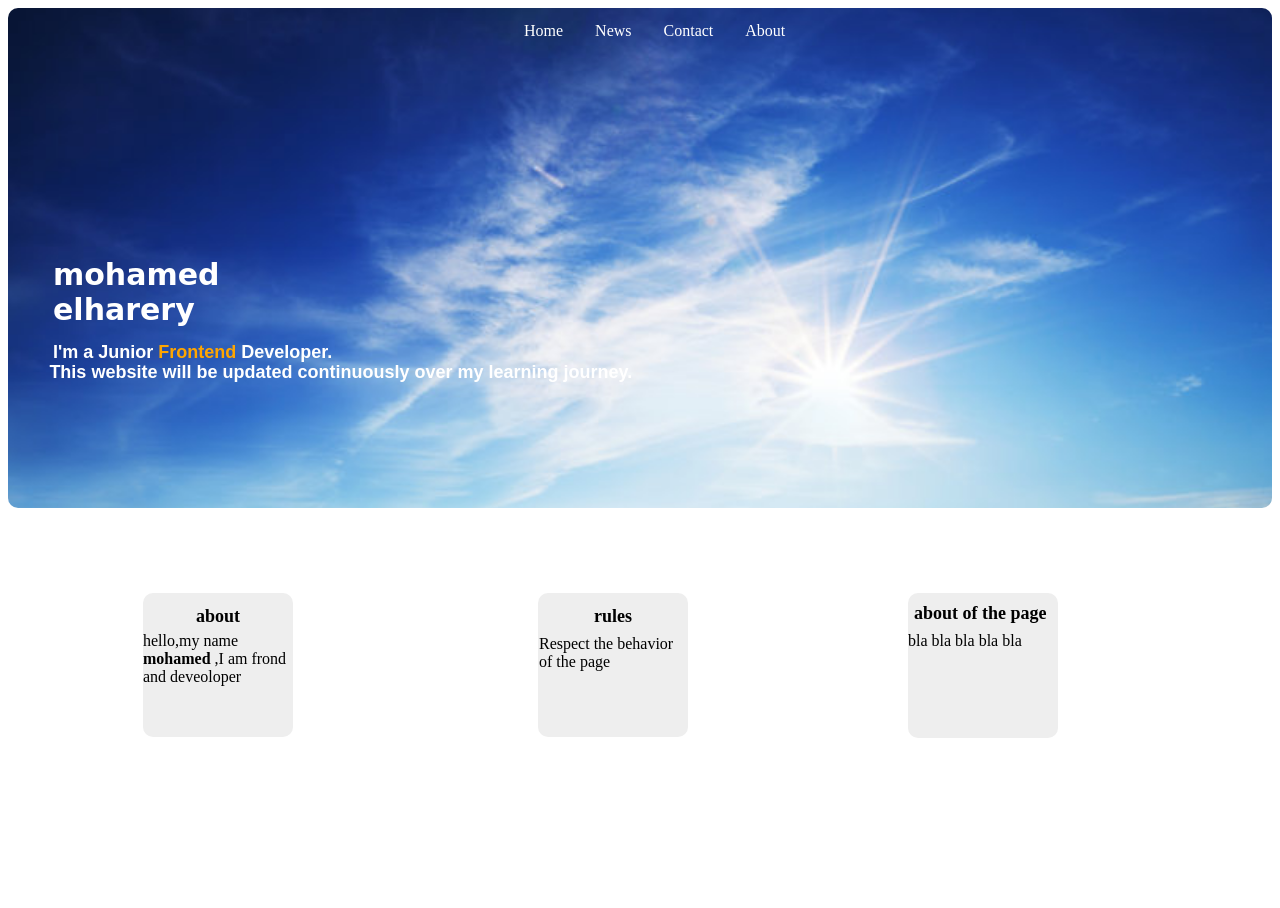
<file: index.html>
<!DOCTYPE html>
<html>

<head>
    <title>elharery</title>
    <meta charset="UTF-8">
    <meta name="describtion" content="This Is Description For My First Page">
    <meta name="author" content="elharery">
    <meta name="copyright" content="">
    <link rel="stylesheet" href="one.css">

    <!-- <link rel="preconnect" href="https://fonts.googleapis.com">
        <link rel="preconnect" href="https://fonts.gstatic.com" crossorigin>
        <link href="https://fonts.googleapis.com/css2?family=Comfortaa:wght@300&display=swap" rel="stylesheet">
    font-family: 'Comfortaa', cursive; -->

    

</head>

<body>
    <!-- div one -->
    <div class="div-one">
        <ul>
            <li><a class="active" href="#">Home</a></li>
            <li><a href="#news">News</a></li>
            <li><a href="#contact">Contact</a></li>
            <li><a href="#about">About</a></li>
        </ul>

        <article class="artical-one-for-div-one">mohamed elharery</article>
        
        <br>
                        <article class="artical-two-for-div-one">I'm a Junior <span class="span-two-for-div-one">Frontend</span> Developer.
                            <span class="span-one-for-div-one">This website will be updated continuously over my learning journey.</span>
                            </artical>
        <br>
        <br>
            <!-- <form class="form0ne">
                <article class="artical-three-for-div-one">sign in</article>
            <input type="email" placeholder="email" required name="email">
                <br>
                <br>
            <input type="password" placeholder="password" required name="password">
                <br>
                <br>
            <input type="user name" placeholder="username" required name="username">
                <br>
                <br>
            <button class="button-one-for-div-one">log in</button> -->
                <br>
                <br>

            </form>
        <!-- <div class="footer"><footer>tell me</footer></div> -->
    </div>
    <!-- end div one -->
    <!-- div two -->
    <div class="div-two">
        <div  class="container-div-two-1">
            <p class="pargraph-one-for-div-two">about</p> 
            <p class="pargraph-two-for-div-two">
                hello,my name 
                <span class="span-one-for-div-two"> mohamed</span>
                ,I am frond and deveoloper
            </p>
        </div>

        <div class="container-div-two-2">
            <p class="pargraph-three-for-div-two">rules</p>
            <article class="artical-one-for-div-two">Respect the behavior of the page</article>
        </div>
        <div class="container-div-two-3">
            <p class="pargraph-four-for-div-two">about of the page</p>
            <article class="artical-two-for-div-two">bla bla bla bla bla</article>
        </div>
    </div>
    <!-- end div two -->
</body>

</html>
</file>
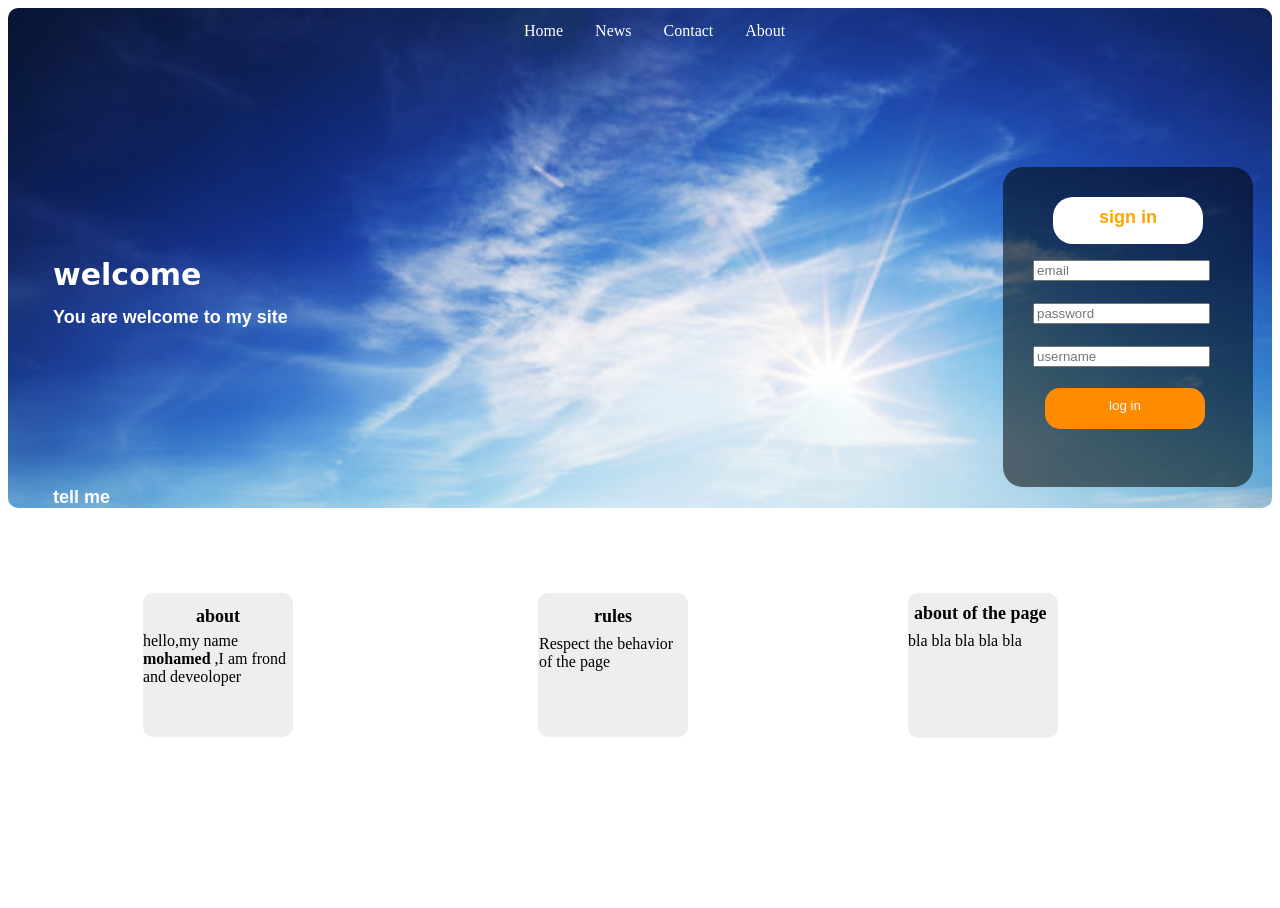
<file: project 1.html>
<!DOCTYPE html>
<html>

<head>
    <title>elharery</title>
    <meta charset="UTF-8">
    <meta name="describtion" content="This Is Description For My First Page">
    <meta name="author" content="elharery">
    <meta name="copyright" content="">
    <link rel="stylesheet" href="one.css">

    <!-- <link rel="preconnect" href="https://fonts.googleapis.com">
        <link rel="preconnect" href="https://fonts.gstatic.com" crossorigin>
        <link href="https://fonts.googleapis.com/css2?family=Comfortaa:wght@300&display=swap" rel="stylesheet">
    font-family: 'Comfortaa', cursive; -->

    

</head>

<body>
    <!-- div one -->
    <div class="div-one">
        <ul>
            <li><a class="active" href="#">Home</a></li>
            <li><a href="#news">News</a></li>
            <li><a href="#contact">Contact</a></li>
            <li><a href="#about">About</a></li>
        </ul>

        <article class="artical-one-for-div-one">welcome</article>
        <br>
            <article class="artical-two-for-div-one">You are welcome to my site</artical>
        <br>
        <br>
            <form class="form0ne">
                <article class="artical-three-for-div-one">sign in</article>
            <input type="email" placeholder="email" required name="email">
                <br>
                <br>
            <input type="password" placeholder="password" required name="password">
                <br>
                <br>
            <input type="user name" placeholder="username" required name="username">
                <br>
                <br>
            <button class="button-one-for-div-one">log in</button>
                <br>
                <br>

            </form>
        <div class="footer"><footer>tell me</footer></div>
    </div>
    <!-- end div one -->
    <!-- div two -->
    <div class="div-two">
        <div  class="container-div-two-1">
            <p class="pargraph-one-for-div-two">about</p> 
            <p class="pargraph-two-for-div-two">
                hello,my name 
                <span class="span-one-for-div-two"> mohamed</span>
                ,I am frond and deveoloper
            </p>
        </div>

        <div class="container-div-two-2">
            <p class="pargraph-three-for-div-two">rules</p>
            <article class="artical-one-for-div-two">Respect the behavior of the page</article>
        </div>
        <div class="container-div-two-3">
            <p class="pargraph-four-for-div-two">about of the page</p>
            <article class="artical-two-for-div-two">bla bla bla bla bla</article>
        </div>
    </div>
    <!-- end div two -->
</body>

</html>
</file>
<file: one.css>
/* -------------------------div one------------------------- */
    .div-one {
        
        height: 500px;
        background-image: url(my\ pic.jpg);
        
        background-repeat: no-repeat;
        background-size: cover;
        border-radius: 10px;
        
    }
    ul {
        list-style-type: none;
        margin: 0;
        padding-left: 500px;
        overflow: hidden;


    }

    li {
        float: left;
    }

    li a {
        display: block;
        color: white;
        text-align: center;
        padding: 14px 16px;
        text-decoration: none;

    }

    li a:hover {
        background-color: orange;
        border-radius: 15px;
        transition-duration: 0.5s;
        
        

    }

    .artical-one-for-div-one {
color: white;
        width: 268px;
    font-size: 30px;
    font-weight: bolder;
    font-family: system-ui;
    position: relative;
    left: 45px;
    top: 203px;
        
    }
.artical-one-for-div-one:hover{
    color: orange;
    
}

.span-one-for-div-one{
    position: relative;
    top: 20px;
    left: -288px;
}
                .span-two-for-div-one {
                    color: orange;
                }

    .artical-two-for-div-one {
color: white;
    /* padding-left: 75px; */
    font-size: large;
    font-weight: bolder;
    font-family: sans-serif;
    position: relative;
    left: 45px;
    top: 200px;

    }

    .artical-three-for-div-one {
        /* padding-left: 10px; */
        padding-top: 10px;
        padding-bottom: 16px;
        background-color: white;
        /* margin-left: 47px; */
        /* margin-right: 69px; */
        margin: 0 auto;
        width: 150px;
        margin-bottom: 15px;
        border-radius: 20px;
        text-align: center;
        color: orange;
    }

    .button-one-for-div-one {
        border: none;
        background: border-box;
        color: aliceblue;
        text-align: center;
        margin: 0 auto;
        width: 160px;
        background: darkorange;
        border-radius: 15px;
        padding-top: 10px;
        margin-left: 12px;
        padding-bottom: 16px;
        cursor: pointer;

    }
    
    .form0ne {
        background-color: #0000008a;
        width: 190px;
        height: 260px;
        padding: 30px;
        border-radius: 20px;
        margin-left: 950px;
        margin-top: -182px;
    }
    /* ----------------end div one------------------------ */
    /*----------------------- div-two --------------------*/
    .container-div-two-1{
    
        text-align: center;
            /* margin-top: 500px; */
            background-color: #eee;
            width: 150px;
            margin-top: 85px;
            position: relative;
            left: 135px;
            height: 129px;
            border-radius: 10px;
            padding-top: 15px;
            cursor: pointer;
    }
    .container-div-two-1:hover{
        background-color: orange;
        transition-duration: 0.5s;
    }
.pargraph-one-for-div-two{
        position: relative;
        top: -20px;
            font-size: large;
                font-weight: bold;
}
.pargraph-two-for-div-two{
        position: relative;
        top: -33px;
        text-align: left;
}
.span-one-for-div-two{
    font-weight: bolder;
}

    .container-div-two-2{
    /* background-color: #eee;
        text-align: center;
        width: 150px;
        margin-left: 400px;
        margin-top: -161px;
        height: 129px;
        border-radius: 10px; */
        
text-align: center;
    /* margin-top: 500px; */
    background-color: #eee;
    width: 150px;
    margin-top: 85px;
    position: relative;
    left: 300px;
    height: 129px;
    border-radius: 10px ;
    padding-top: 15px;
    cursor: pointer;
    margin-left: 230px;
    margin-top: -144px;
    }
    .container-div-two-2:hover{
        background-color: orange;
        transition-duration: 0.5s;
}
    .pargraph-three-for-div-two{
        position: relative;
        top: -20px;
        font-size: large;
            font-weight: bold;
            
    }
    .artical-one-for-div-two{
        position: relative;
        top: -30px;
        left: 1px;
        text-align: left;
    }

    .container-div-two-3{
        /* container 3 */
border-radius: 10px;
    background-color: #eee;
    width: 150px;
    position: relative;
    left: 900px;
    top: -162px;
    height: 145px;
    cursor: pointer;
    }
    .container-div-two-3:hover{
        background-color: orange;
        transition-duration: 0.5s;
    }
    .pargraph-four-for-div-two{
        position: relative;
            top: 10px;
            left: 6px;
            font-size: large;
            font-weight: bold;
    }
</file>
